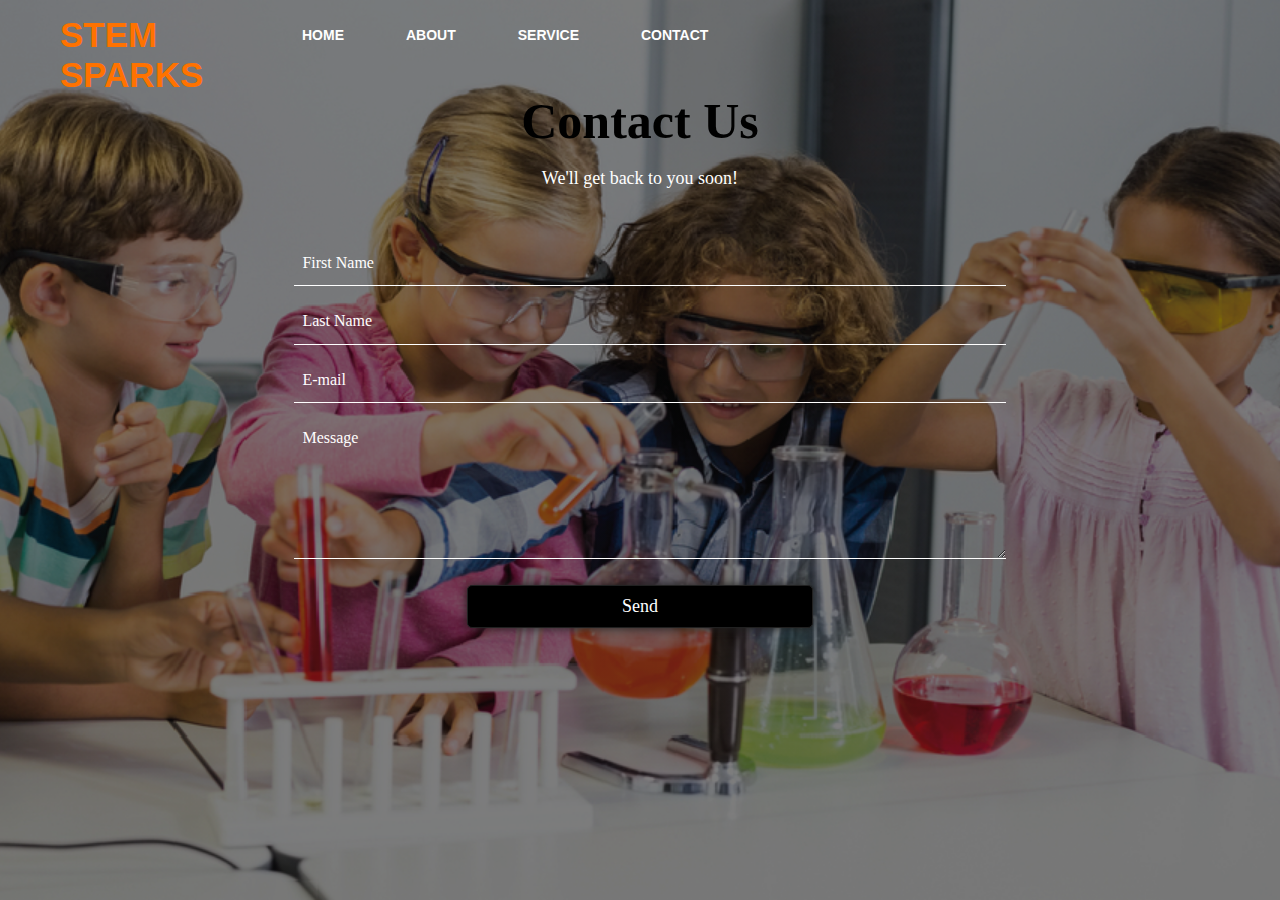
<file: contact.html>
<!DOCTYPE html>
<html lang="en">
<head>
    <meta charset="UTF-8">
    <meta name="viewport" content="width=device-width, initial-scale=1.0">
    <title>Contact Us - STEM SPARKS</title>
    <link rel="stylesheet" href="style2.css">
    <style>
        .dropdown {
            position: relative;
            display: inline-block;
        }

        .dropdown-content {
            display: none;
            position: absolute;
            background-color: rgba(249, 249, 249, 0.8);
            min-width: 160px;
            box-shadow: 0px 8px 16px rgba(0, 0, 0, 0.2);
            z-index: 1;
        }

        .dropdown-content a {
            color: black;
            padding: 12px 16px;
            text-decoration: none;
            display: block;
        }

        .dropdown-content a:hover {
            background-color: rgba(221, 221, 221, 0.8);
        }

        .dropdown:hover .dropdown-content {
            display: block;
        }
    </style>
</head>
<body>
    <div class="main">
        <div class="navbar">
            <div class="icon">
                <h2 class="logo">STEM SPARKS</h2>
            </div>
            <div class="menu">
                <ul>
                    <li><a href="home.html">HOME</a></li>
                    <li><a href="about.html">ABOUT</a></li>
                    <li class="dropdown">
                        <a href="#">SERVICE</a>
                        <div class="dropdown-content">
                            <a href="#">Workshops</a>
                            <a href="#">Educational Programs</a>
                            <a href="#">Corporate Training</a>
                        </div>
                    </li>
                    <li><a href="contact.html">CONTACT</a></li>
                </ul>
            </div>
        </div> 

        <!-- Contact Form Section -->
        <main>
            <div class="title">Contact Us</div>
            <div class="title-info">We'll get back to you soon!</div>

            <form action="" method="" class="form">
                <div class="input-group">
                    <input type="text" name="first_name" id="first-name" placeholder="First Name" required>
                    <label for="first-name">First Name</label>
                </div>

                <div class="input-group">
                    <input type="text" name="last_name" id="last-name" placeholder="Last Name" required>
                    <label for="last-name">Last Name</label>
                </div>

                <div class="input-group">
                    <input type="email" name="email" id="email" placeholder="E-mail" required>
                    <label for="email">E-mail</label>
                </div>

                <div class="textarea-group">
                    <textarea name="message" id="message" rows="5" placeholder="Your Message" required></textarea>
                    <label for="message">Message</label>
                </div>

                <div class="button-div">
                    <button type="submit">Send</button>
                </div>
            </form>
        </main>
    </div>
</body>
</html>
</file>
<file: style2.css>
*{
    margin: 0;
    padding: 0;
}

.main{
    width: 100%;
    background: linear-gradient(to top, rgba(0,0,0,0.5)50%,rgba(0,0,0,0.5)50%), url(background.png);
    background-position: center;
    background-size: cover;
    height: 100vh;
}

.navbar{
    width: 1200px;
    height: 75px;
    margin: auto;
}

.icon{
    width: 200px;
    float: left;
    height: 70px;
}

.logo{
    color: #ff7200;
    font-size: 35px;
    font-family: Arial;
    padding-left: 20px;
    float: left;
    padding-top: 10px;
    margin-top: 5px
}

.menu{
    width: 400px;
    float: left;
    height: 70px;
}

ul{
    float: left;
    display: flex;
    justify-content: center;
    align-items: center;
}

ul li{
    list-style: none;
    margin-left: 62px;
    margin-top: 27px;
    font-size: 14px;
}

ul li a{
    text-decoration: none;
    color: #fff;
    font-family: Arial;
    font-weight: bold;
    transition: 0.4s ease-in-out;
}

ul li a:hover{
    color: #ff7200;
}


main {
    display: flex;
    flex-direction: column;
    align-items: center;
    justify-content: center;
    width: 90%;
    margin: auto;
}

.title {
    font-size: 50px;
    font-weight: bold;
    padding: 1.5% 0;
}

.title-info {
    padding-bottom: 2%;
    font-size: 18px;
    color: #ffffff;
}

.form {
    display: flex;
    flex-direction: column;
    width: 60%;
    padding: 2%;
}

.input-group, .textarea-group {
    padding: 1% 0;
    position: relative;
}

input, textarea {
    color: #ffffff; /* Ensures text inside input fields is white */
    width: 100%;
    background-color: transparent;
    border: none;
    border-bottom: 1px solid #ffffff;
    padding: 1.5%;
    font-size: 20px;
}


input:focus, textarea:focus {
    background-color: transparent;
    outline: transparent;
    border-bottom: 2px solid #69f0ae;
}

input::placeholder, textarea::placeholder {
    color: transparent;
}

label {
    color: #fffefe;
    position: absolute;
    left: 0.5em;
    top: 1.2em;
    cursor: auto;
    transition: 0.3s ease all;
}
input:focus ~ label, input:not(:placeholder-shown) ~ label {
    top: -1.5em;
    color: #69f0ae;
    font-size: 15px;
}

textarea:focus ~ label, textarea:not(:placeholder-shown) ~ label {
    top: -2.5em;
    color: #69f0ae;
    font-size: 15px;
}

.button-div {
    display: flex;
    justify-content: center;
    margin-top: 15px;
}

button {
    padding: 10px 20px;
    width: 50%;
    border: 1px solid #212121;
    border-radius: 5px;
    font-family: inherit;
    font-size: 18px;
    background-color: black;
    color: #fff;
    box-shadow: 0 0 10px #212121;
    transition: 0.3s ease-in-out;
}

button:hover {
    background-color: #424242;
    color: #69f0ae;
    cursor: pointer;
}

@media screen and (max-width: 1200px) {
    .form {
        width: 70%;
    }
}

@media screen and (max-width: 768px) {
    .form {
        width: 80%;
    }

    .title {
        font-size: 40px;
    }

    .title-info {
        font-size: 16px;
    }
}

@media screen and (max-width: 500px) {
    .title {
        font-size: 35px;
        padding-top: 5%;
    }

    .title-info {
        font-size: 14px;
    }

    .form {
        padding: 5%;
    }

    input, textarea {
        font-size: 16px;
    }

    input:focus ~ label, input:not(:placeholder-shown) ~ label {
        top: -1.8em;
    }

    textarea:focus ~ label, textarea:not(:placeholder-shown) ~ label {
        top: -2.2em;
    }

    button {
        font-size: 16px;
        width: 70%;
    }
}
</file>
